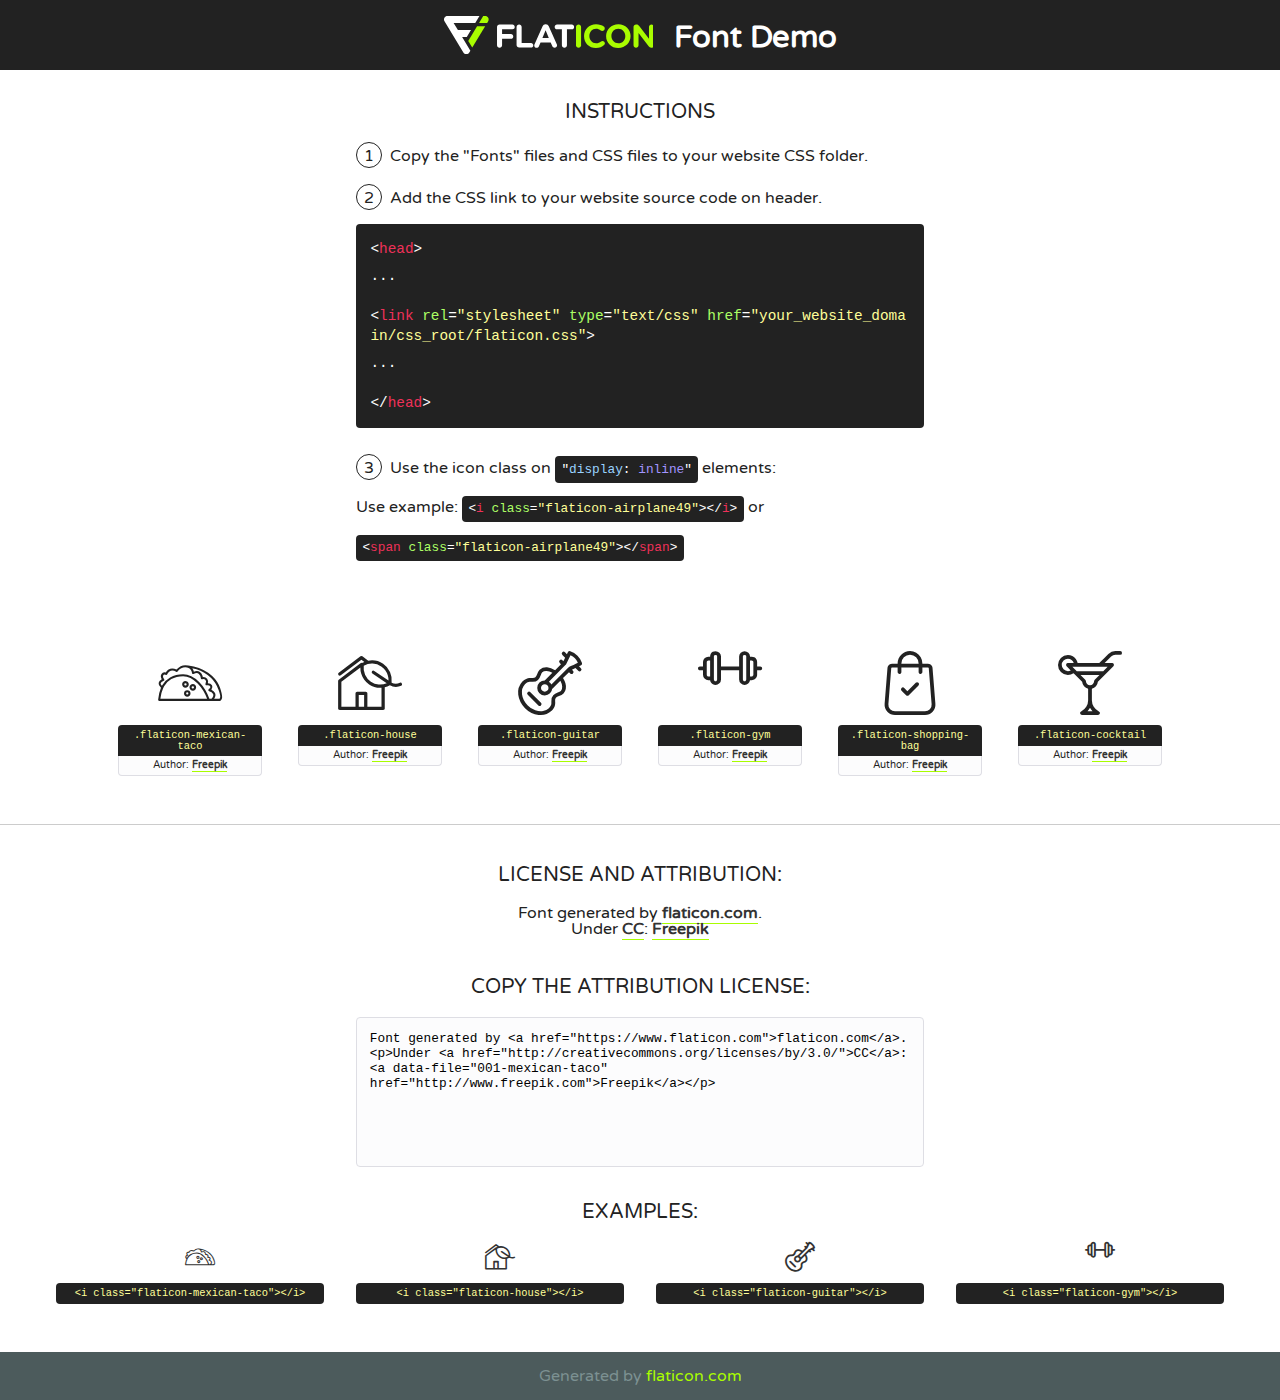
<file: tornimundo/tornimundo/app/fonts/flaticon/font/flaticon.html>
<!DOCTYPE html>
<!--
  Flaticon icon font: Flaticon
  Creation date: 11/02/2019 11:47
-->
<html>
<!DOCTYPE html>
<html>

<head>
    <title>Flaticon WebFont</title>
    <link href="http://fonts.googleapis.com/css?family=Varela+Round" rel="stylesheet" type="text/css" />
    <link rel="stylesheet" type="text/css" href="flaticon.css">
    <meta charset="UTF-8">
    <style>
    html, body, div, span, applet, object, iframe,
    h1, h2, h3, h4, h5, h6, p, blockquote, pre,
    a, abbr, acronym, address, big, cite, code,
    del, dfn, em, img, ins, kbd, q, s, samp,
    small, strike, strong, sub, sup, tt, var,
    b, u, i, center,
    dl, dt, dd, ol, ul, li,
    fieldset, form, label, legend,
    table, caption, tbody, tfoot, thead, tr, th, td,
    article, aside, canvas, details, embed, 
    figure, figcaption, footer, header, hgroup, 
    menu, nav, output, ruby, section, summary,
    time, mark, audio, video {
        margin: 0;
        padding: 0;
        border: 0;
        font-size: 100%;
        font: inherit;
        vertical-align: baseline;
    }
    /* HTML5 display-role reset for older browsers */
    article, aside, details, figcaption, figure, 
    footer, header, hgroup, menu, nav, section {
        display: block;
    }
    body {
        line-height: 1;
    }
    ol, ul {
        list-style: none;
    }
    blockquote, q {
        quotes: none;
    }
    blockquote:before, blockquote:after,
    q:before, q:after {
        content: '';
        content: none;
    }
    table {
        border-collapse: collapse;
        border-spacing: 0;
    }
    body {
        font-family: 'Varela Round', Helvetica, Arial, sans-serif;
        font-size: 16px;
        color: #222;
    }
    a {
        color: #333;
        border-bottom: 1px solid #a9fd00;
        font-weight: bold;
        text-decoration: none;
    }
    * {
        -moz-box-sizing: border-box;
        -webkit-box-sizing: border-box;
        box-sizing: border-box;
        margin: 0;
        padding: 0;
    }
    [class^="flaticon-"]:before, [class*=" flaticon-"]:before, [class^="flaticon-"]:after, [class*=" flaticon-"]:after {
        font-family: Flaticon;
        font-size: 30px;
        font-style: normal;
        margin-left: 20px;
        color: #333;
    }
    .wrapper {
        max-width: 600px;
        margin: auto;
        padding: 0 1em;
    }
    .title {
        font-size: 1.25em;
        text-align: center;
        margin-bottom: 1em;
        text-transform: uppercase;
    }
    header {
        text-align: center;
        background-color: #222;
        color: #fff;
        padding: 1em;
    }
    header .logo {
        width: 210px;
        height: 38px;
        display: inline-block;
        vertical-align: middle;
        margin-right: 1em;
        border: none;
    }
    header strong {
        font-size: 1.95em;
        font-weight: bold;
        vertical-align: middle;
        margin-top: 5px;
        display: inline-block;
    }
    .demo {
        margin: 2em auto;
        line-height: 1.25em;
    }
    .demo ul li {
        margin-bottom: 1em;
    }
    .demo ul li .num {
        color: #222;
        border-radius: 20px;
        display: inline-block;
        width: 26px;
        padding: 3px;
        height: 26px;
        text-align: center;
        margin-right: 0.5em;
        border: 1px solid #222;
    }
    .demo ul li code {
        background-color: #222;
        border-radius: 4px;
        padding: 0.25em 0.5em;
        display: inline-block;
        color: #fff;
        font-family: Consolas,Monaco,Lucida Console,Liberation Mono,DejaVu Sans Mono,Bitstream Vera Sans Mono,Courier New, monospace;
        font-weight: lighter;
        margin-top: 1em;
        font-size: 0.8em;
        word-break: break-all;
    }
    .demo ul li code.big {
        padding: 1em;
        font-size: 0.9em;
    }
    .demo ul li code .red {
        color: #EF3159;
    }
    .demo ul li code .green {
        color: #ACFF65;
    }
    .demo ul li code .yellow {
        color: #FFFF99;
    }
    .demo ul li code .blue {
        color: #99D3FF;
    }
    .demo ul li code .purple {
        color: #A295FF;
    }
    .demo ul li code .dots {
        margin-top: 0.5em;
        display: block;
    }
    #glyphs {
        border-bottom: 1px solid #ccc;
        padding: 2em 0;
        text-align: center;
    }
    .glyph {
        display: inline-block;
        width: 9em;
        margin: 1em;
        text-align: center;
        vertical-align: top;
        background: #FFF;
    }
    .glyph .glyph-icon {
        padding: 10px;
        display: block;
        font-family:"Flaticon";
        font-size: 64px;
        line-height: 1;
    }
    .glyph .glyph-icon:before {
        font-size: 64px;
        color: #222;
        margin-left: 0;
    }
    .class-name {
        font-size: 0.65em;
        background-color: #222;
        color: #fff;
        border-radius: 4px 4px 0 0;
        padding: 0.5em;
        color: #FFFF99;
        font-family: Consolas,Monaco,Lucida Console,Liberation Mono,DejaVu Sans Mono,Bitstream Vera Sans Mono,Courier New, monospace;
    }
    .author-name {
        font-size: 0.6em;
        background-color: #fcfcfd;
        border: 1px solid #DEDEE4;
        border-top: 0;
        border-radius: 0 0 4px 4px;
        padding: 0.5em;
    }
    .class-name:last-child {
        font-size: 10px;
        color:#888;
    }
    .class-name:last-child a {
        font-size: 10px;
        color:#555;
    }
    .class-name:last-child a:hover {
        color:#a9fd00;
    }
    .glyph > input {
        display: block;
        width: 100px;
        margin: 5px auto;
        text-align: center;
        font-size: 12px;
        cursor: text;
    }
    .glyph > input.icon-input {
        font-family:"Flaticon";
        font-size: 16px;
        margin-bottom: 10px;
    }
    .attribution .title {
        margin-top: 2em;
    }
    .attribution textarea {
        background-color: #fcfcfd;
        padding: 1em;
        border: none;
        box-shadow: none;
        border: 1px solid #DEDEE4;
        border-radius: 4px;
        resize: none;
        width: 100%;
        height: 150px;
        font-size: 0.8em;
        font-family: Consolas,Monaco,Lucida Console,Liberation Mono,DejaVu Sans Mono,Bitstream Vera Sans Mono,Courier New, monospace;
        -webkit-appearance: none;
    }
    .iconsuse {
        margin: 2em auto;
        text-align: center;
        max-width: 1200px;
    }
    .iconsuse:after {
        content: '';
        display: table;
        clear: both;
    }
    .iconsuse .image {
        float: left;
        width: 25%;
        padding: 0 1em;
    }
    .iconsuse .image p {
        margin-bottom: 1em;
    }
    .iconsuse .image span {
        display: block;
        font-size: 0.65em;
        background-color: #222;
        color: #fff;
        border-radius: 4px;
        padding: 0.5em;
        color: #FFFF99;
        margin-top: 1em;
        font-family: Consolas,Monaco,Lucida Console,Liberation Mono,DejaVu Sans Mono,Bitstream Vera Sans Mono,Courier New, monospace;
    }
    #footer {
        text-align: center;
        background-color: #4C5B5C;
        color: #7c9192;
        padding: 1em;
    }
    #footer a {
        border: none;
        color: #a9fd00;
        font-weight: normal;
    }
    @media (max-width: 960px) {
        .iconsuse .image {
            width: 50%;
        }
    }
    @media (max-width: 560px) {
        .iconsuse .image {
            width: 100%;
        }
    }
    </style>
</head>

<body class="characters-off">

    <header>
        <a href="https://www.flaticon.com" target="_blank" class="logo">
            <svg version="1.1" xmlns="http://www.w3.org/2000/svg" xmlns:xlink="http://www.w3.org/1999/xlink" xmlns:a="http://ns.adobe.com/AdobeSVGViewerExtensions/3.0/" viewBox="0 0 560.875 102.036" enable-background="new 0 0 560.875 102.036" xml:space="preserve">
                <defs>
                </defs>
                <g>
                    <g class="letters">
                        <path fill="#ffffff" d="M141.596,29.675c0-3.777,2.985-6.767,6.764-6.767h34.438c3.426,0,6.15,2.728,6.15,6.15
                        c0,3.43-2.724,6.149-6.15,6.149h-27.674v13.091h23.719c3.429,0,6.151,2.724,6.151,6.15c0,3.43-2.723,6.149-6.151,6.149h-23.719
                        v17.574c0,3.773-2.986,6.761-6.764,6.761c-3.779,0-6.764-2.989-6.764-6.761V29.675z"></path>
                        <path fill="#ffffff" d="M193.844,29.149c0-3.781,2.985-6.767,6.764-6.767c3.776,0,6.763,2.985,6.763,6.767v42.957h25.039
                        c3.426,0,6.149,2.726,6.149,6.153c0,3.425-2.723,6.15-6.149,6.15h-31.802c-3.779,0-6.764-2.986-6.764-6.768V29.149z"></path>
                        <path fill="#ffffff" d="M241.891,75.71l21.438-48.407c1.492-3.341,4.215-5.357,7.906-5.357h0.792
                        c3.686,0,6.323,2.017,7.815,5.357l21.439,48.407c0.436,0.967,0.701,1.845,0.701,2.723c0,3.602-2.809,6.501-6.414,6.501
                        c-3.161,0-5.269-1.845-6.499-4.655l-4.132-9.661h-27.059l-4.301,10.102c-1.144,2.631-3.426,4.214-6.237,4.214
                        c-3.517,0-6.24-2.81-6.24-6.325C241.1,77.64,241.451,76.677,241.891,75.71z M279.932,58.666l-8.521-20.297l-8.526,20.297H279.932
                        z"></path>
                        <path fill="#ffffff" d="M314.864,35.387H301.86c-3.429,0-6.239-2.813-6.239-6.238c0-3.429,2.811-6.24,6.239-6.24h39.533
                        c3.426,0,6.237,2.811,6.237,6.24c0,3.425-2.811,6.238-6.237,6.238h-13.001v42.785c0,3.773-2.99,6.761-6.764,6.761
                        c-3.779,0-6.764-2.989-6.764-6.761V35.387z"></path>
                        <path fill="#A9FD00" d="M352.615,29.149c0-3.781,2.985-6.767,6.767-6.767c3.774,0,6.761,2.985,6.761,6.767v49.024
                        c0,3.773-2.987,6.761-6.761,6.761c-3.781,0-6.767-2.989-6.767-6.761V29.149z"></path>
                        <path fill="#A9FD00" d="M374.132,53.836v-0.179c0-17.481,13.178-31.801,32.065-31.801c9.22,0,15.459,2.458,20.557,6.238
                        c1.402,1.054,2.637,2.985,2.637,5.357c0,3.692-2.985,6.59-6.681,6.59c-1.845,0-3.071-0.702-4.044-1.319
                        c-3.776-2.813-7.729-4.393-12.562-4.393c-10.364,0-17.831,8.611-17.831,19.154v0.173c0,10.542,7.291,19.329,17.831,19.329
                        c5.715,0,9.492-1.756,13.359-4.834c1.049-0.874,2.458-1.491,4.039-1.491c3.429,0,6.325,2.813,6.325,6.236
                        c0,2.106-1.056,3.78-2.282,4.834c-5.539,4.834-12.036,7.733-21.878,7.733C387.572,85.464,374.132,71.493,374.132,53.836z"></path>
                        <path fill="#A9FD00" d="M433.009,53.836v-0.179c0-17.481,13.79-31.801,32.766-31.801c18.981,0,32.592,14.143,32.592,31.628v0.173
                        c0,17.483-13.785,31.807-32.769,31.807C446.625,85.464,433.009,71.32,433.009,53.836z M484.224,53.836v-0.179
                        c0-10.539-7.725-19.326-18.626-19.326c-10.893,0-18.449,8.611-18.449,19.154v0.173c0,10.542,7.73,19.329,18.626,19.329
                        C476.676,72.986,484.224,64.378,484.224,53.836z"></path>
                        <path fill="#A9FD00" d="M506.233,29.321c0-3.774,2.99-6.763,6.767-6.763h1.401c3.252,0,5.183,1.583,7.029,3.953l26.093,34.265
                        V29.059c0-3.692,2.99-6.677,6.681-6.677c3.683,0,6.671,2.985,6.671,6.677v48.934c0,3.78-2.987,6.765-6.764,6.765h-0.436
                        c-3.257,0-5.188-1.581-7.034-3.953l-27.056-35.492v32.944c0,3.687-2.985,6.676-6.678,6.676c-3.683,0-6.673-2.989-6.673-6.676
                        V29.321z"></path>
                    </g>
                    <g class="insignia">
                        <path fill="#ffffff" d="M48.372,56.137h12.517l11.156-18.537H37.186L25.688,18.539h57.825L94.668,0H9.271
                        C5.925,0,2.842,1.801,1.198,4.716c-1.644,2.907-1.593,6.482,0.134,9.343l50.38,83.501c1.678,2.781,4.689,4.476,7.938,4.476
                        c3.246,0,6.257-1.695,7.935-4.476l2.898-4.804L48.372,56.137z"></path>
                        <g class="i">
                            <path fill="#A9FD00" d="M93.575,18.539h0.031v0.004l21.652,0.004l2.705-4.488c1.727-2.861,1.778-6.436,0.133-9.343
                            C116.454,1.801,113.371,0,110.026,0h-5.294L93.575,18.539z"></path>
                            <polygon fill="#A9FD00" points="88.291,27.356 64.725,66.486 75.519,84.404 109.942,27.356"></polygon>
                        </g>
                    </g>
                </g>
            </svg>
        </a>
        <strong>Font Demo</strong>
    </header>


    <section class="demo wrapper">

        <p class="title">Instructions</p>

        <ul>
            <li>
                <span class="num">1</span>Copy the "Fonts" files and CSS files to your website CSS folder.
            </li>
            <li>
                <span class="num">2</span>Add the CSS link to your website source code on header.
                <code class="big">
                    &lt;<span class="red">head</span>&gt;
                    <br/><span class="dots">...</span>
                    <br/>&lt;<span class="red">link</span> <span class="green">rel</span>=<span class="yellow">"stylesheet"</span> <span class="green">type</span>=<span class="yellow">"text/css"</span> <span class="green">href</span>=<span class="yellow">"your_website_domain/css_root/flaticon.css"</span>&gt;
                    <br/><span class="dots">...</span>
                    <br/>&lt;/<span class="red">head</span>&gt;
                </code>
            </li>

            <li>
                <p>
                    <span class="num">3</span>Use the icon class on <code>"<span class="blue">display</span>:<span class="purple"> inline</span>"</code> elements:
                    <br />
                    Use example: <code>&lt;<span class="red">i</span> <span class="green">class</span>=<span class="yellow">&quot;flaticon-airplane49&quot;</span>&gt;&lt;/<span class="red">i</span>&gt;</code> or <code>&lt;<span class="red">span</span> <span class="green">class</span>=<span class="yellow">&quot;flaticon-airplane49&quot;</span>&gt;&lt;/<span class="red">span</span>&gt;</code>
            </li>
        </ul>

    </section>




   <section id="glyphs">          
    
      
        <div class="glyph"><div class="glyph-icon flaticon-mexican-taco"></div>
            <div class="class-name">.flaticon-mexican-taco</div>
            <div class="author-name">Author: <a data-file="001-mexican-taco" href="http://www.freepik.com">Freepik</a> </div> 
        </div>        
        
        <div class="glyph"><div class="glyph-icon flaticon-house"></div>
            <div class="class-name">.flaticon-house</div>
            <div class="author-name">Author: <a data-file="002-house" href="http://www.freepik.com">Freepik</a> </div> 
        </div>        
        
        <div class="glyph"><div class="glyph-icon flaticon-guitar"></div>
            <div class="class-name">.flaticon-guitar</div>
            <div class="author-name">Author: <a data-file="003-guitar" href="http://www.freepik.com">Freepik</a> </div> 
        </div>        
        
        <div class="glyph"><div class="glyph-icon flaticon-gym"></div>
            <div class="class-name">.flaticon-gym</div>
            <div class="author-name">Author: <a data-file="004-gym" href="http://www.freepik.com">Freepik</a> </div> 
        </div>        
        
        <div class="glyph"><div class="glyph-icon flaticon-shopping-bag"></div>
            <div class="class-name">.flaticon-shopping-bag</div>
            <div class="author-name">Author: <a data-file="005-shopping-bag" href="http://www.freepik.com">Freepik</a> </div> 
        </div>        
        
        <div class="glyph"><div class="glyph-icon flaticon-cocktail"></div>
            <div class="class-name">.flaticon-cocktail</div>
            <div class="author-name">Author: <a data-file="006-cocktail" href="http://www.freepik.com">Freepik</a> </div> 
        </div>        
        

    </section>



    <section class="attribution wrapper"   style="text-align:center;">

      <div class="title">License and attribution:</div><div class="attrDiv">Font generated by <a href="https://www.flaticon.com">flaticon.com</a>. <div><p>Under <a href="http://creativecommons.org/licenses/by/3.0/">CC</a>: <a data-file="001-mexican-taco" href="http://www.freepik.com">Freepik</a></p>  </div>
      </div>
      <div class="title">Copy the Attribution License:</div>

    <textarea onclick="this.focus();this.select();">Font generated by &lt;a href=&quot;https://www.flaticon.com&quot;&gt;flaticon.com&lt;/a&gt;. <p>Under <a href="http://creativecommons.org/licenses/by/3.0/">CC</a>: <a data-file="001-mexican-taco" href="http://www.freepik.com">Freepik</a></p>  
     </textarea>

    </section>

    <section class="iconsuse">

          <div class="title">Examples:</div>            
             
            <div class="image">
                <p>
                    <i class="glyph-icon flaticon-mexican-taco"></i> 
                    <span>&lt;i class=&quot;flaticon-mexican-taco&quot;&gt;&lt;/i&gt;</span>
                </p>
            </div>
            
            <div class="image">
                <p>
                    <i class="glyph-icon flaticon-house"></i> 
                    <span>&lt;i class=&quot;flaticon-house&quot;&gt;&lt;/i&gt;</span>
                </p>
            </div>
            
            <div class="image">
                <p>
                    <i class="glyph-icon flaticon-guitar"></i> 
                    <span>&lt;i class=&quot;flaticon-guitar&quot;&gt;&lt;/i&gt;</span>
                </p>
            </div>
            
            <div class="image">
                <p>
                    <i class="glyph-icon flaticon-gym"></i> 
                    <span>&lt;i class=&quot;flaticon-gym&quot;&gt;&lt;/i&gt;</span>
                </p>
            </div>
                       
        </div>
                            
    </section>

<div id="footer">
    <div>Generated by <a href="https://www.flaticon.com">flaticon.com</a>
    </div>
</div>



</body>
</html>
</file>
<file: tornimundo/tornimundo/app/fonts/flaticon/font/flaticon.css>
/*
  	Flaticon icon font: Flaticon
  	Creation date: 11/02/2019 11:47
  	*/

@font-face {
  font-family: "Flaticon";
  src: url("./Flaticon.eot");
  src: url("./Flaticon.eot?#iefix") format("embedded-opentype"),
       url("./Flaticon.woff2") format("woff2"),
       url("./Flaticon.woff") format("woff"),
       url("./Flaticon.ttf") format("truetype"),
       url("./Flaticon.svg#Flaticon") format("svg");
  font-weight: normal;
  font-style: normal;
}

@media screen and (-webkit-min-device-pixel-ratio:0) {
  @font-face {
    font-family: "Flaticon";
    src: url("./Flaticon.svg#Flaticon") format("svg");
  }
}

[class^="flaticon-"]:before, [class*=" flaticon-"]:before,
[class^="flaticon-"]:after, [class*=" flaticon-"]:after {   
  font-family: Flaticon;
        font-style: normal;
  font-weight: normal;
  font-variant: normal;
  text-transform: none;
  line-height: 1;

  /* Better Font Rendering =========== */
  -webkit-font-smoothing: antialiased;
  -moz-osx-font-smoothing: grayscale;
}

.flaticon-mexican-taco:before { content: "\f100"; }
.flaticon-house:before { content: "\f101"; }
.flaticon-guitar:before { content: "\f102"; }
.flaticon-gym:before { content: "\f103"; }
.flaticon-shopping-bag:before { content: "\f104"; }
.flaticon-cocktail:before { content: "\f105"; }
</file>
